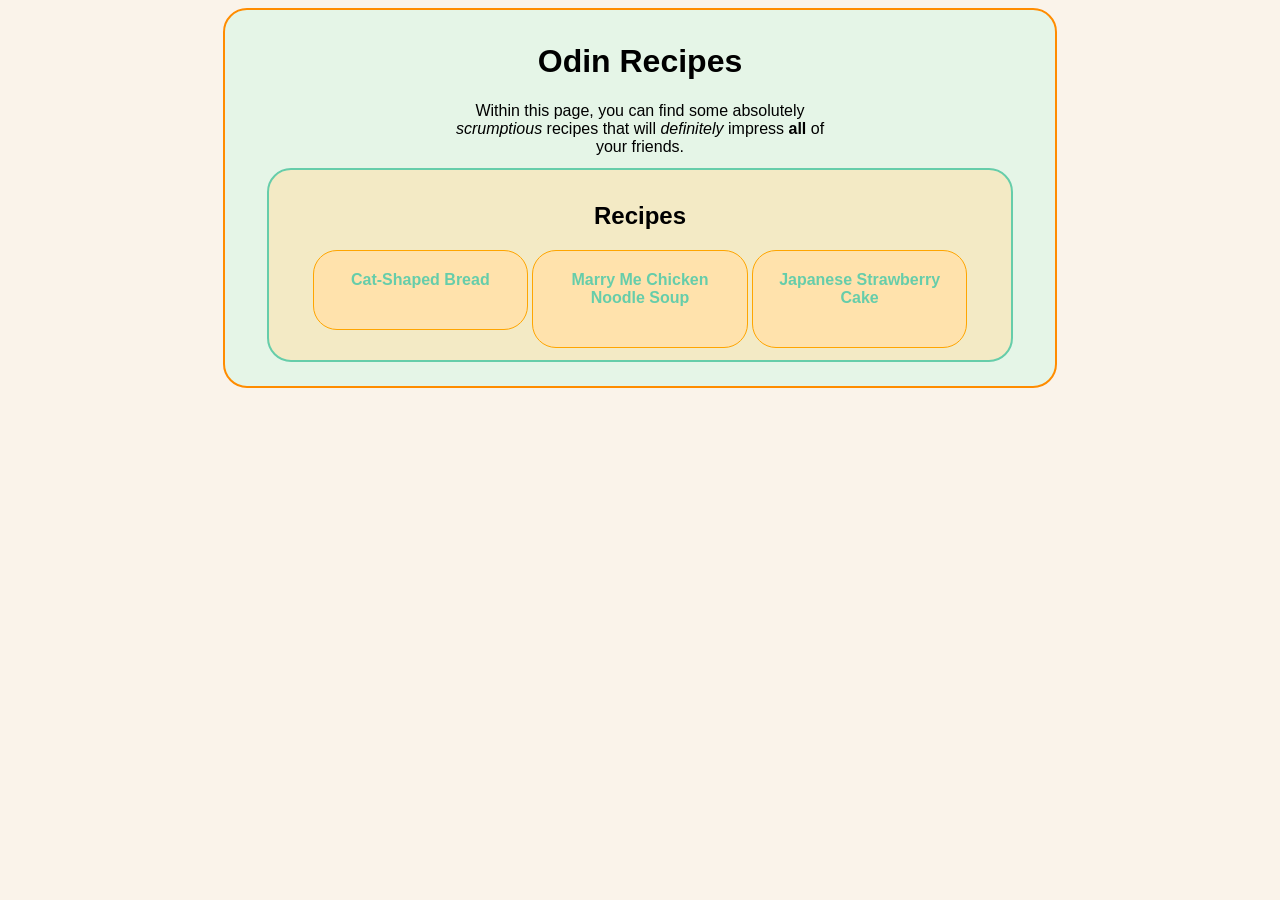
<file: index.html>
<!DOCTYPE html>
<html lang="en">
<head>
    <meta charset="UTF-8">
    <meta name="viewport" content="width=device-width, initial-scale=1.0">
    <title>Odin Recipes</title>
    <link rel="stylesheet" href="styles.css">
    <link rel="icon" type="image" href="stove.svg"
</head>
<body>
    <div class="mat">
        <h1>Odin Recipes</h1>
        
        <p class="intro">Within this page, you can find some absolutely <em>scrumptious</em> recipes that will <em>definitely</em> impress <strong>all</strong> of your friends.</p>
        
        <div class="deck">
            <h2>Recipes</h2>
                <a href="recipes/catbread.html"><div class="card">Cat-Shaped Bread</div></a>
                <a href="recipes/marrymesoup.html"><div class="card">Marry Me Chicken Noodle Soup</div></a>
                <a href="recipes/japstrawb.html"><div class="card">Japanese Strawberry Cake</div></a>
        </div>
    </div>
</body>
</html>
</file>
<file: styles.css>
body {
    background-color: #faf3ea;
    text-align: center;
    font-family: Arial, Helvetica, sans-serif
}

* {
    box-sizing: border-box;
}

a {
    color: mediumaquamarine;
}

#toc {
    width: 240px;
}

.mat {
    max-width: 66%;
    margin: auto;
    background-color: rgba(127, 255, 212, 0.173);
    border: solid 2px darkorange;
    border-radius: 24px;
    padding-top: 4px;
    padding-bottom: 20px;
    padding: 12px;
}

.deck {
    max-width: fit-content;
    margin: 12px auto;
    border: solid 2px mediumaquamarine;
    border-radius: 24px;
    padding-top: 4px;
    padding-bottom: 120px;
    padding: 12px;
    background-color:rgba(255, 226, 172, 0.561)
}

.card {
    display: inline-block;
    vertical-align: top;
    width: 30%;
    border: solid 1px orange;
    border-radius: 24px;
    padding: 20px;
    padding-bottom: 40px;
    background-color: rgb(255, 226, 172);
    font-weight: bold;
}

.intro {
    max-width: 50%;
    margin: 0 auto;
}
</file>
